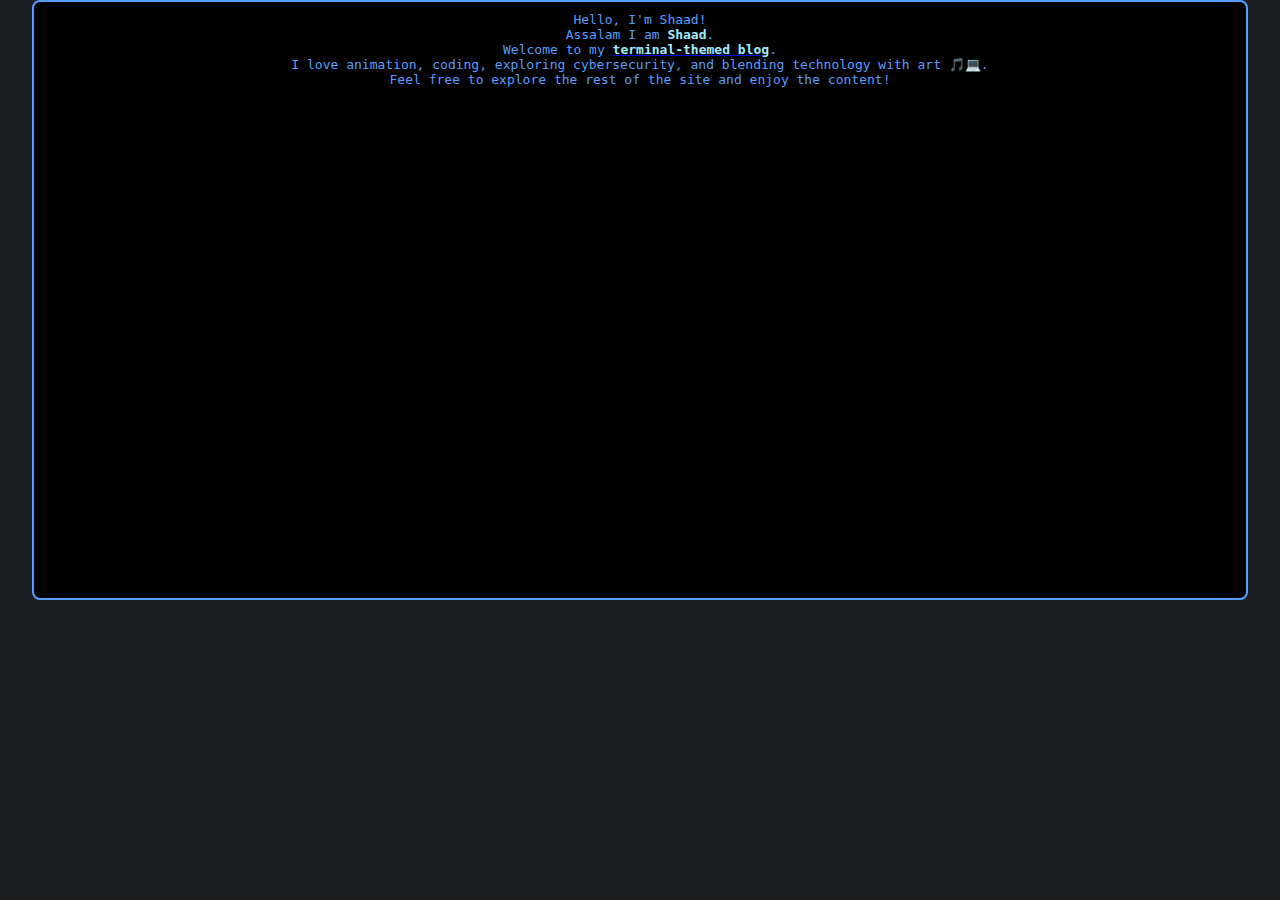
<file: about.html>
<!DOCTYPE html>
<html lang="en">
<head>
    <link rel="stylesheet" href="style.css">
    <meta charset="UTF-8">
    <meta name="viewport" content="width=device-width, initial-scale=1.0">
    <title>About Me</title>
   
</head>
<body>

    <div id="terminal">
       
        
        <!-- About Me Text Section -->
        <div id="output" style="text-align: center;">
            <p>Hello, I'm Shaad!</p>
            <pre><p>Assalam I am <code>Shaad</code>.</p></pre>
            <pre><p>Welcome to my <a href="index.html" ><code>terminal-themed blog</code></a>.</p></pre>
            <p>I love animation, coding, exploring cybersecurity, and blending technology with art 🎵💻.</p>
            <p>Feel free to explore the rest of the site and enjoy the content!</p>
        </div>
    </div>

</body>
</html>
</file>
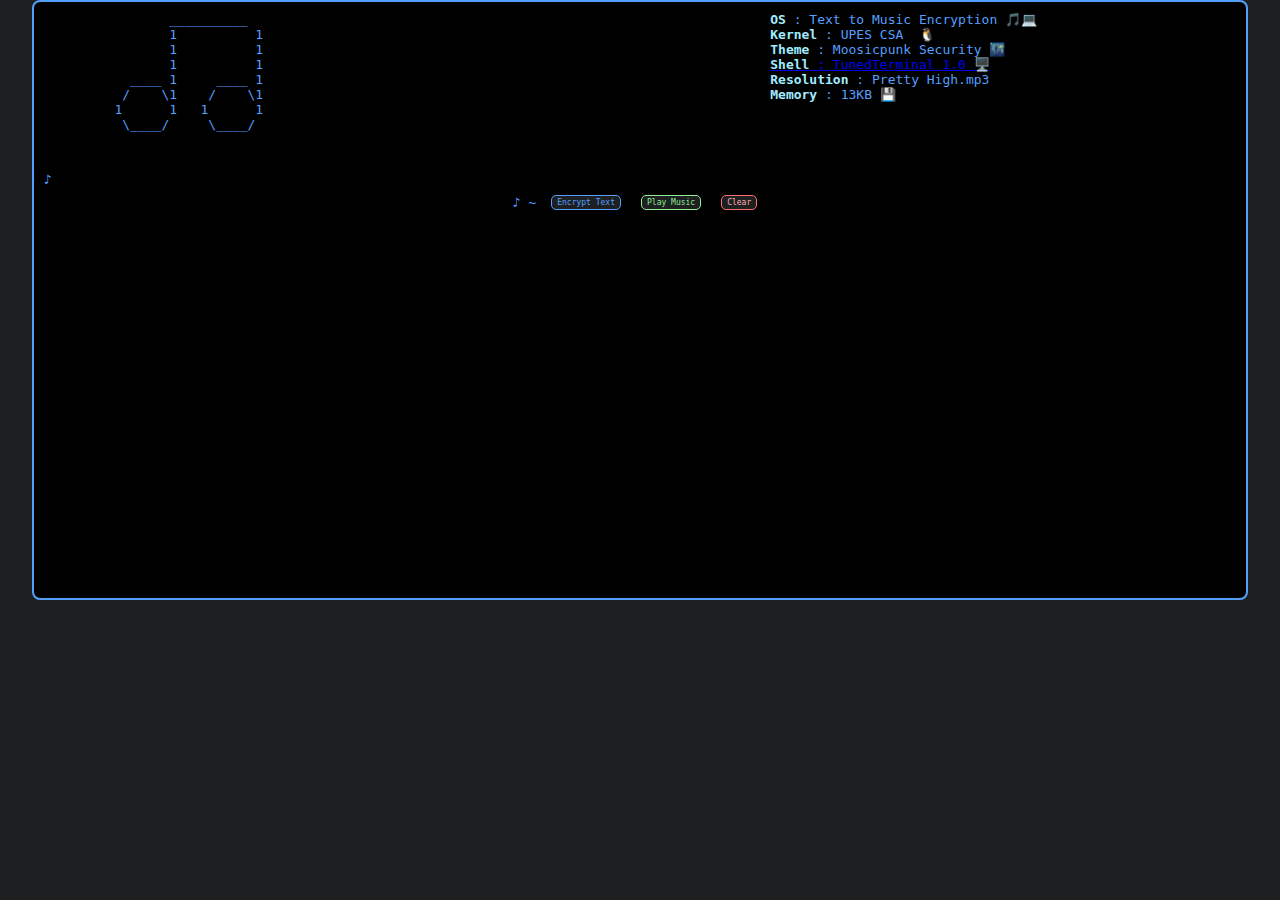
<file: enc_and_dec.html>
<!DOCTYPE html>
<html lang="en">
<head>
    <meta charset="UTF-8">
    <meta name="viewport" content="width=device-width, initial-scale=1.0">
    <title>Musical Cryptography Tool</title>
    <link rel="stylesheet" href="style.css"> <!-- Link to the external CSS file -->
</head>
<body>

    <div id="terminal">
        <div id="ascii-system-container">
            <pre id="ascii-art">
                __________
                1          1
                1          1
                1          1
           ____ 1     ____ 1
          /    \1    /    \1
         1      1   1      1
          \____/     \____/

            </pre>

            <pre id="system-info">
                <code>OS</code> : Text to Music Encryption 🎵💻
                <code>Kernel</code> : UPES CSA  🐧
                <code>Theme</code> : Moosicpunk Security 🌃
                <a href="index.html"><code>Shell</code> : TunedTerminal 1.0 🖥️</a>
                <code>Resolution</code> : <span id="resolution">Pretty High.mp3</span>
                <code>Memory</code> : 13KB 💾
                                    
                                </pre>
           
        </div>
    
        <div id="output">
            <div id="input">
                <span id="prompt">♪ </span>
                <input type="text" id="command"   autofocus autocomplete="off"  >
            </div>
            <div id="result" class="result"></div>
           
        </div>
    
        <!-- Footer with buttons if needed -->
        <div id="footer-buttons" style="text-align: left;">
          
                <span id="prompt">♪ ~</span>
                <button onclick="encryptText()" class="command">Encrypt Text</button>
         
           
                <button onclick="playMusic()" class="command" style="border: 1px solid lightgreen; color: lightgreen;">Play Music</button>
         
            <button onclick="clearTerminal()" style="border: 1px solid rgb(255, 109, 109); color: rgb(255, 176, 176);">Clear</button>
        </div>
    </div>
    

<script>
    const table1 = {
        'A': 'Sa', 'B': 'Re', 'C': 'Ga', 'D': 'Ma', 'E': 'Pa', 'F': 'Dha', 'G': 'Ni',
        'H': 'SaSa', 'I': 'SaRe', 'J': 'SaGa', 'K': 'SaMa', 'L': 'SaPa', 'M': 'SaDha', 'N': 'SaNi',
        'O': 'ReSa', 'P': 'ReRe', 'Q': 'ReGa', 'R': 'ReMa', 'S': 'RePa', 'T': 'ReDha', 'U': 'ReNi',
        'V': 'GaSa', 'W': 'GaRe', 'X': 'GaGa', 'Y': 'GaMa', 'Z': 'GaPa', 
        '0': 'GaDha', '1': 'GaNi', '2': 'MaSa', '3': 'MaRe', '4': 'MaGa', '5': 'MaMa',
        '6': 'MaPa', '7': 'MaDha', '8': 'MaNi', '9': 'NiNi'
    };

    const table2 = {
        'Sa': 'C', 'Re': 'D', 'Ga': 'E', 'Ma': 'F', 'Pa': 'G', 'Dha': 'A', 'Ni': 'B',
        'SaSa': 'CC', 'SaRe': 'CD', 'SaGa': 'CE', 'SaMa': 'CF', 'SaPa': 'CG', 'SaDha': 'CA', 'SaNi': 'CB',
        'ReSa': 'DC', 'ReRe': 'DD', 'ReGa': 'DE', 'ReMa': 'DF', 'RePa': 'DG', 'ReDha': 'DA', 'ReNi': 'DB',
        'GaSa': 'EC', 'GaRe': 'ED', 'GaGa': 'EE', 'GaMa': 'EF', 'GaPa': 'EG', 'GaDha': 'EA', 'GaNi': 'EB',
        'MaSa': 'FC', 'MaRe': 'FD', 'MaGa': 'FE', 'MaMa': 'FF', 'MaPa': 'FG', 'MaDha': 'FA', 'MaNi': 'FB',
        'NiNi': 'BB'
    };

    let indianNotes = [];
    let westernNotes = [];

    function encryptText() {
        const input = document.getElementById('command').value.toUpperCase();
        indianNotes = [];
        westernNotes = [];

        for (let char of input) {
            if (table1[char]) {
                const indianNote = table1[char];
                const westernNote = table2[indianNote] || ' ';
                indianNotes.push(indianNote);
                westernNotes.push(westernNote);
                indianNotes.push('1'); // Add '1' space between letters
            } else if (char === ' ') {
                indianNotes.push('0'); // Add '0' space between words
                westernNotes.push(' ');
            }
        }

        // Remove last '1' from the end
        if (indianNotes[indianNotes.length - 1] === '1') {
            indianNotes.pop();
        }

        document.getElementById('result').innerHTML = `
            <strong>Indian Notes:</strong> ${indianNotes.join(' ')}<br>
            <strong>Western Notes:</strong> ${westernNotes.join(' ')}
        `;
    }

    function clearTerminal() {
        document.getElementById('command').value = '';
        document.getElementById('result').innerHTML = '';
        indianNotes = [];
        westernNotes = [];
    }

    // Play the music based on the Western music notes
    function playMusic() {
        const audioCtx = new (window.AudioContext || window.webkitAudioContext)();

        let time = audioCtx.currentTime;
        const noteDuration = 0.5; // seconds

        for (let note of westernNotes) {
            if (note.trim()) {
                playTone(note, time, audioCtx);
                time += noteDuration;
            }
        }
    }

    function playTone(note, startTime, audioCtx) {
        const oscillator = audioCtx.createOscillator();
        const gainNode = audioCtx.createGain();

        oscillator.type = 'sine'; // simple sine wave
        oscillator.frequency.setValueAtTime(getFrequency(note), audioCtx.currentTime); // Set frequency for the note
        gainNode.gain.setValueAtTime(0.5, audioCtx.currentTime); // Volume control

        oscillator.connect(gainNode);
        gainNode.connect(audioCtx.destination);

        oscillator.start(startTime);
        oscillator.stop(startTime + 0.5); // Each note lasts 0.5 seconds
    }

    // Frequency table for Western music notes
    function getFrequency(note) {
        const frequencies = {
            'C': 261.63,
            'D': 293.66,
            'E': 329.63,
            'F': 349.23,
            'G': 392.00,
            'A': 440.00,
            'B': 493.88,
            'CC': 523.25,
            'CD': 554.37,
            'CE': 587.33,
            'CF': 622.25,
            'CG': 659.25,
            'CA': 698.46,
            'CB': 739.99
        };
        return frequencies[note] || 440.00; // Default to A (440 Hz) if note is not found
    }
</script>

</body>
</html>
</file>
<file: style.css>
* {
    margin: 0;
    padding: 0;
    box-sizing: border-box;
}

body {
    background-color: #1d1f21;
    color: #559fff;
    display: flex;
    flex-direction: column;
    justify-content: space-between;
    align-items: center;
    height: 100vh;
    font-family: monospace;
}

#terminal {
    background-color: #000;
    border-radius: 8px;
    padding: 10px;
    width: 95%;
    height: 90%;
    max-height: 600px;
    overflow-y: auto;
    border: 2px solid #559fff;
    display: flex;
    flex-direction: column;
    flex-grow: 1; /* Allow terminal to take up available space */
}

iframe {
    border-radius: 8px; /* Match terminal's border radius */
    flex: 1;
}

#output {
    display: flex;
    flex-direction: column;
    color: #559fff;
    white-space: pre-wrap;
}

/* Flex container to make ascii-art and system-info responsive */
#ascii-system-container {
    display: flex;
    flex-wrap: wrap; /* Allows wrapping for smaller screens */
    justify-content: space-between;
    gap: 10px; /* Spacing between the two sections */
}

#ascii-art, #system-info {
    flex: 1;
    /* min-width: 300px; Ensures elements wrap when screen size is smaller */
}

/* Input section */
#input {
    display: flex;
    align-items: center;
    margin-top: 10px;
}

#prompt {
    margin-right: 5px;
}

#command {
    background-color: transparent;
    border: none;  color: #fff;
    font-family: monospace;
    width: 100%;
    outline: none;
    caret-color: #559fff;
}

pre code {
    color: #a0ecff; /* Default color for code blocks */
    font-style: bold;
    font-weight: 600;
}

pre code .token.comment {
    color: #666; /* Comment color */
}

pre code .token.keyword {
    color: #ff79c6; /* Keyword color */
}

pre code .token.string {
    color: #f1fa8c; /* String color */
}

pre code .token.function {
    color: #8be9fd; /* Function name color */
}

/* Custom scrollbar */
::-webkit-scrollbar {
    width: 5px;
}

::-webkit-scrollbar-thumb {
    background-color: #559fff;
}

::-webkit-scrollbar-track {
    background-color: #1d1f21;
}

/* Media query to switch to row layout on larger screens */
@media (min-width: 768px) {
    #ascii-system-container {
        flex-direction: row; /* Display side-by-side on wide screens */
    }
}

/* Styles for colored command output */
.command {
    color: #8be9fd; /* Color for commands like ls, cd, cat, etc. */
}

.error {
    color: #ff5555; /* Color for error messages */
}

.directory {
    color: #50fa7b; /* Color for directory names */
}

.file {
    color: #f1fa8c; /* Color for file names */
}

.info {
    color: #ffb86c; /* Color for system info labels */
}

.prompt {
    color: #ff79c6; /* Color for the prompt hint */
}


/* Footer button styles */
#footer-buttons {
    display: flex;
    justify-content: center;
    padding-top: 8px; 
    padding-bottom: 21px; /* Add some padding at the bottom for spacing */
}

#footer-buttons button {
    background-color: #1d1f21;
    border: 1px solid #559fff;
    color: #559fff;
    padding: 2px 5px;
    margin: 0 10px;
    font-family: monospace;
    font-size: 8px;
    border-radius: 5px;
    cursor: pointer;
}

#footer-buttons button:hover {
    background-color: #559fff;
    color: #1d1f21;
}

/* Ensure buttons are responsive */
@media (max-width: 768px) {
    #footer-buttons button {
        font-size: 12px;
        padding: 5px;
    }
}


/* Add CSS for blog content styling */
img {
    border-radius: 8px;
    margin: 10px 0;
}

h1, h2, h3, h4, h5, h6 {
    color: #559fff;
}

blockquote {
    border-left: 2px solid #559fff;
    padding-left: 10px;
    margin: 10px 0;
    color: #c4e0ff;
    font-style: italic;
}

footer {
    color: #aaa;
    font-size: 0.9em;
}
</file>
